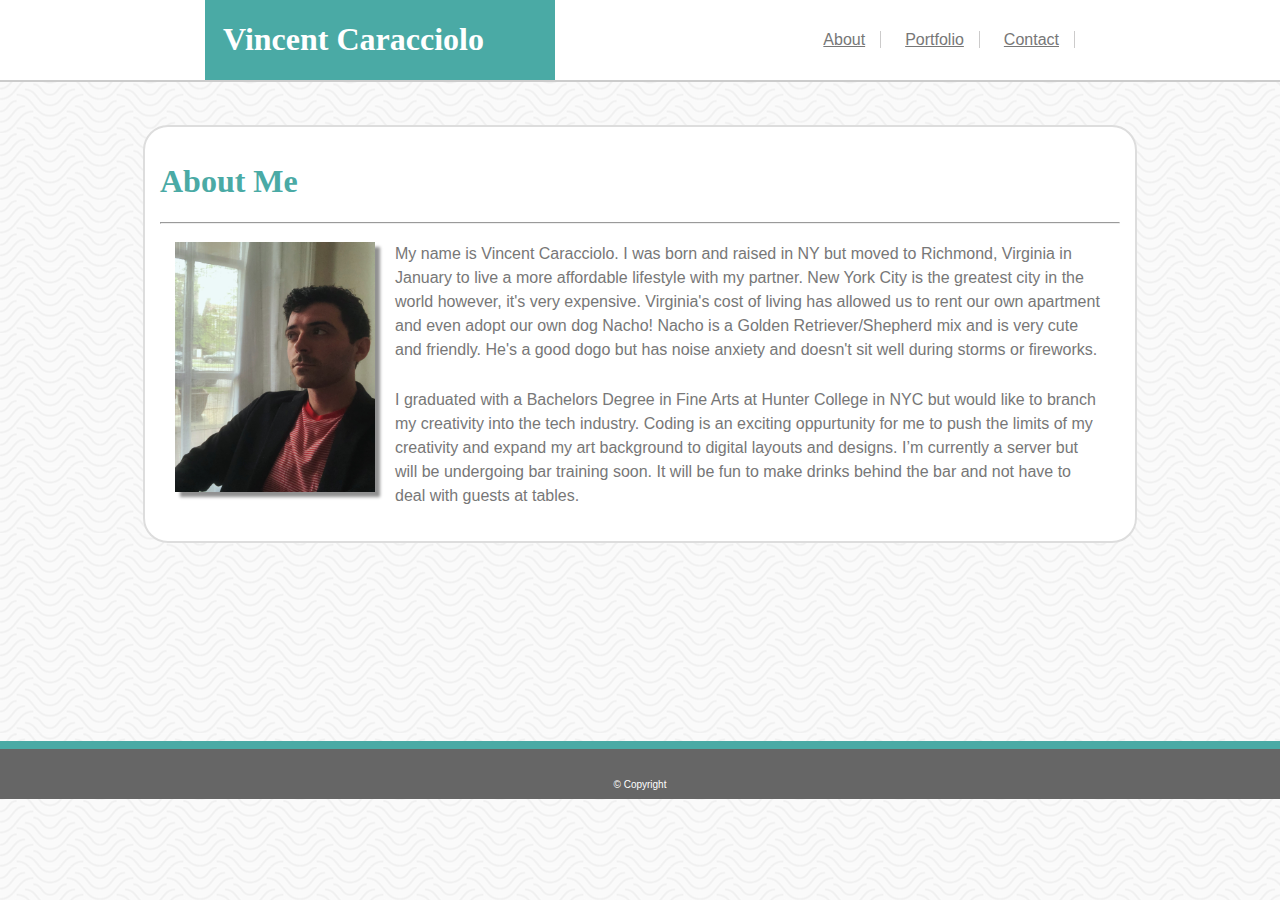
<file: index.html>
<!DOCTYPE html>
<html lang="en">

<head>
    <meta name="viewport" content="width=device-width, initial-scale=1.0">
    <title>About</title>
    <link rel="stylesheet" type="text/css" href=assets/css/style.css> </head> <body>

    <div id="wrapper">

        <header id="head">

            <div id="name">
                <h1 id="vin">Vincent Caracciolo</h1>
            </div>

            <nav>
                <ul>
                    <li><a href=index.html>About</a></li>
                    <li><a href=portfolio.html>Portfolio</a></li>
                    <li><a href=contact.html>Contact</a></li>
                </ul>

            </nav>

        </header>

        <section>
            <h1>About Me</h1>
            <hr>
            <img id="pic" src="assets/css/images/idpic.JPG" width=200px height=250px>
            <p class="aboutp">My name is Vincent Caracciolo. I was born and raised in NY but moved to Richmond, Virginia in January to
                live a more
                affordable lifestyle with my partner. New York City is the greatest city in the world however, it's very
                expensive. Virginia's cost of living has allowed us to rent our own apartment and even adopt our own dog
                Nacho! Nacho is a Golden Retriever/Shepherd mix and is very cute and friendly. He's a good dogo but has
                noise anxiety and doesn't sit well during storms or fireworks.</p>
            <p class="aboutp">I graduated with a Bachelors Degree in Fine Arts at Hunter College
                in NYC but would like to branch my creativity into the tech industry. Coding is an exciting oppurtunity
                for me to push the limits of my creativity and expand my art background to
                digital layouts and designs. I’m currently a server but will be undergoing bar training soon. It will be
                fun to make drinks behind
                the bar and not have to deal with guests at tables.</p>
        </section>

        <div class="clear"></div>

    </div>
    <br><br><br><br><br><br><br><br><br><br>
    <br>

    <footer>
        <p id="copy">&#169; Copyright</p>
    </footer>

    </body>




</html>
</file>
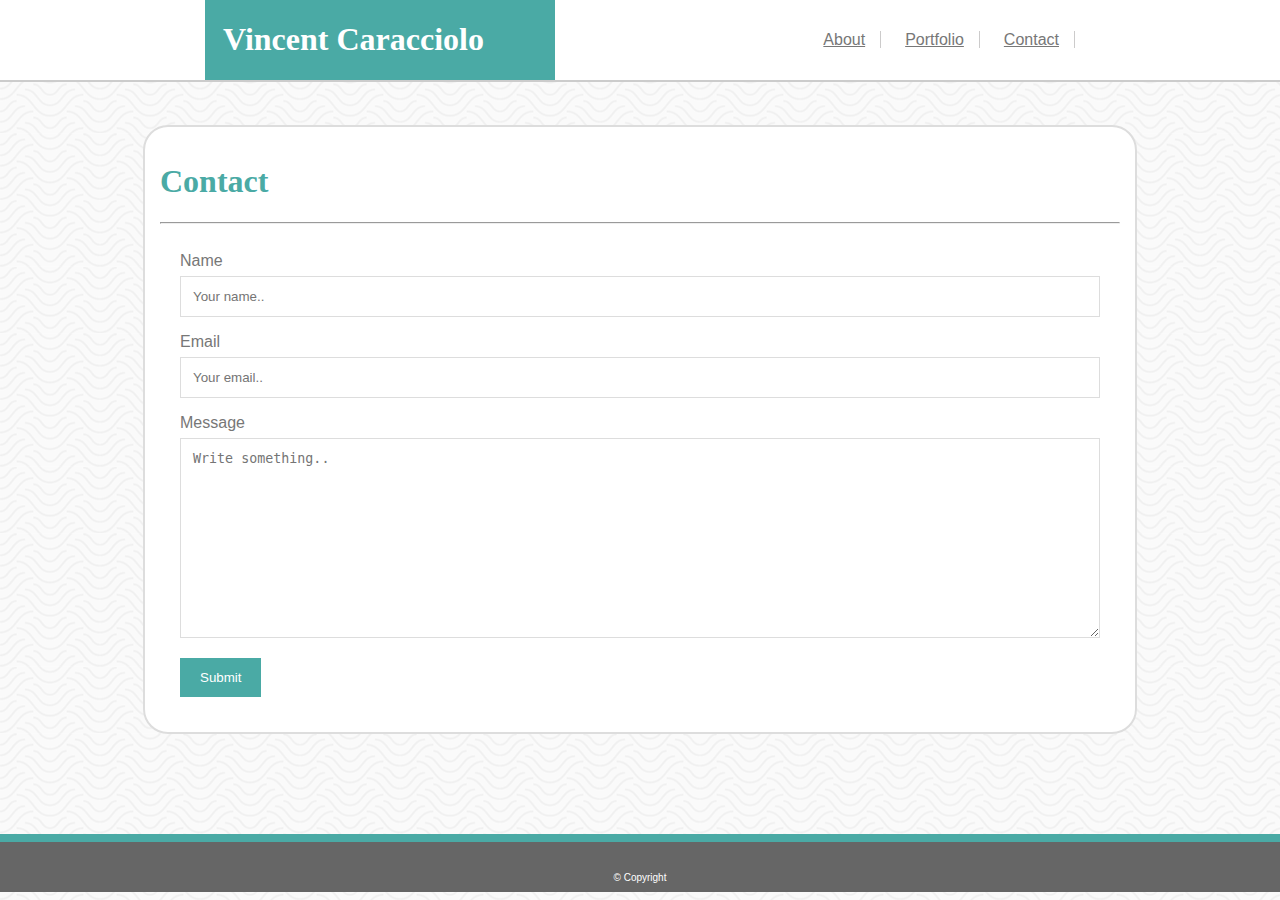
<file: contact.html>
<!DOCTYPE html>
<html lang="en">

<head>
    <title>Contact</title>
    <link rel="stylesheet" type="text/css" href=assets/css/style2.css> </head> <body>

    <div id="wrapper">

        <header id="head">

            <div id="name">
                <h1 id="vin">Vincent Caracciolo</h1>
            </div>

            <nav>
                <ul>
                    <li><a href=index.html>About</a></li>
                    <li><a href=portfolio.html>Portfolio</a></li>
                    <li><a href=contact.html>Contact</a></li>
                </ul>

            </nav>

        </header>

        <section>
            <h1>Contact</h1>

            <hr>

            <div class="container">
                <form action="action_page.php">

                    <label for="fname">Name</label>
                    <input type="text" id="fname" name="firstname" placeholder="Your name..">

                    <label for="lname">Email</label>
                    <input type="text" id="lname" name="lastname" placeholder="Your email..">

                    <label for="subject">Message</label>
                    <textarea id="subject" name="subject" placeholder="Write something.."
                        style="height:200px"></textarea>

                    <input type="submit" value="Submit">

                </form>
            </div>

            <div class="clear"></div>

        </section>


    </div>

    <footer>
        <p id="copy">&#169; Copyright</p>
    </footer>

    </body>




</html>
</file>
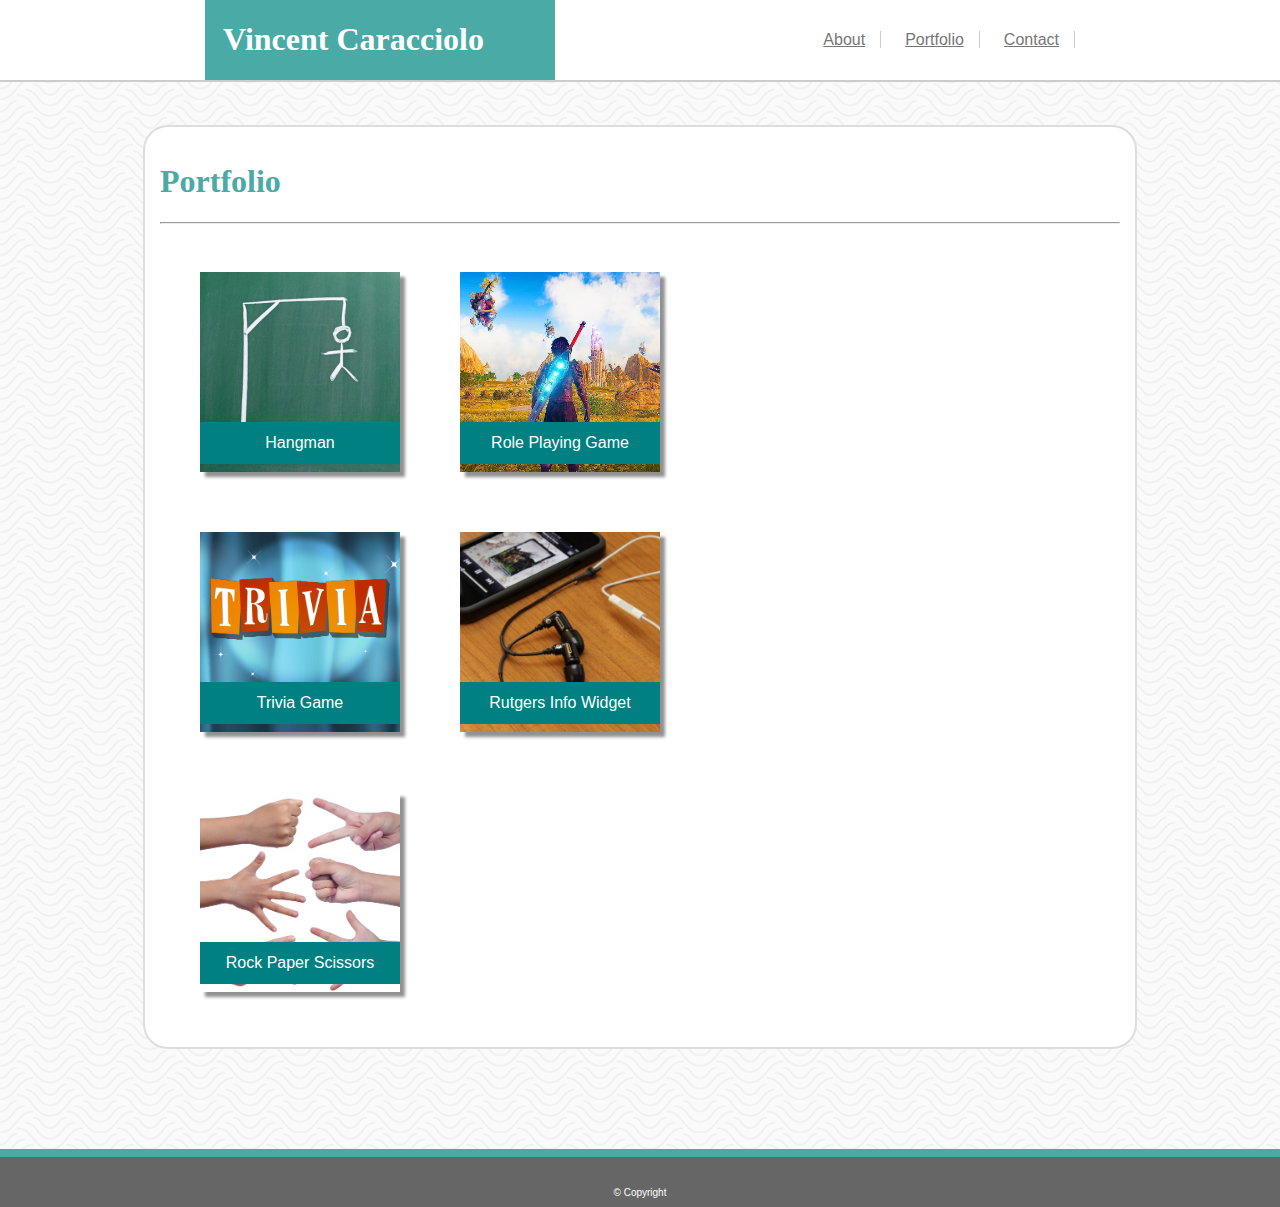
<file: portfolio.html>
<!DOCTYPE html>
<html lang="en">

<head>
    <title>Portfolio</title>
    <link rel="stylesheet" type="text/css" href=assets/css/style3.css> </head> <body>

    <div id="wrapper">

        <header id="head">

            <div id="name">
                <h1 id="vin">Vincent Caracciolo</h1>
            </div>

            <nav>
                <ul>
                    <li><a href=index.html>About</a></li>
                    <li><a href=portfolio.html>Portfolio</a></li>
                    <li><a href=contact.html>Contact</a></li>
                </ul>

            </nav>

        </header>

        <section>
            <h1>Portfolio</h1>

            <hr>

            <div class="container">
                <div class="hangman">
                    <p id="hangtext">Hangman</p>
                </div>


                <div class="rpg">
                    <p id="rpgtext">Role Playing Game</p>
                </div>

                <div class=".clearfix"></div>

                <div class="trivia">
                    <p id="triviatext">Trivia Game</p>
                </div>


                <div class="rutgers">
                    <p id="rutgertext">Rutgers Info Widget</p>
                </div>


                <div class=".clearfix"></div>

                <div class="rock">
                    <p id="rocktext">Rock Paper Scissors</p>
                </div>

            </div>

        </section>

    </div>

    <footer>
        <p id="copy">&#169; Copyright</p>
    </footer>

    </body>




</html>
</file>
